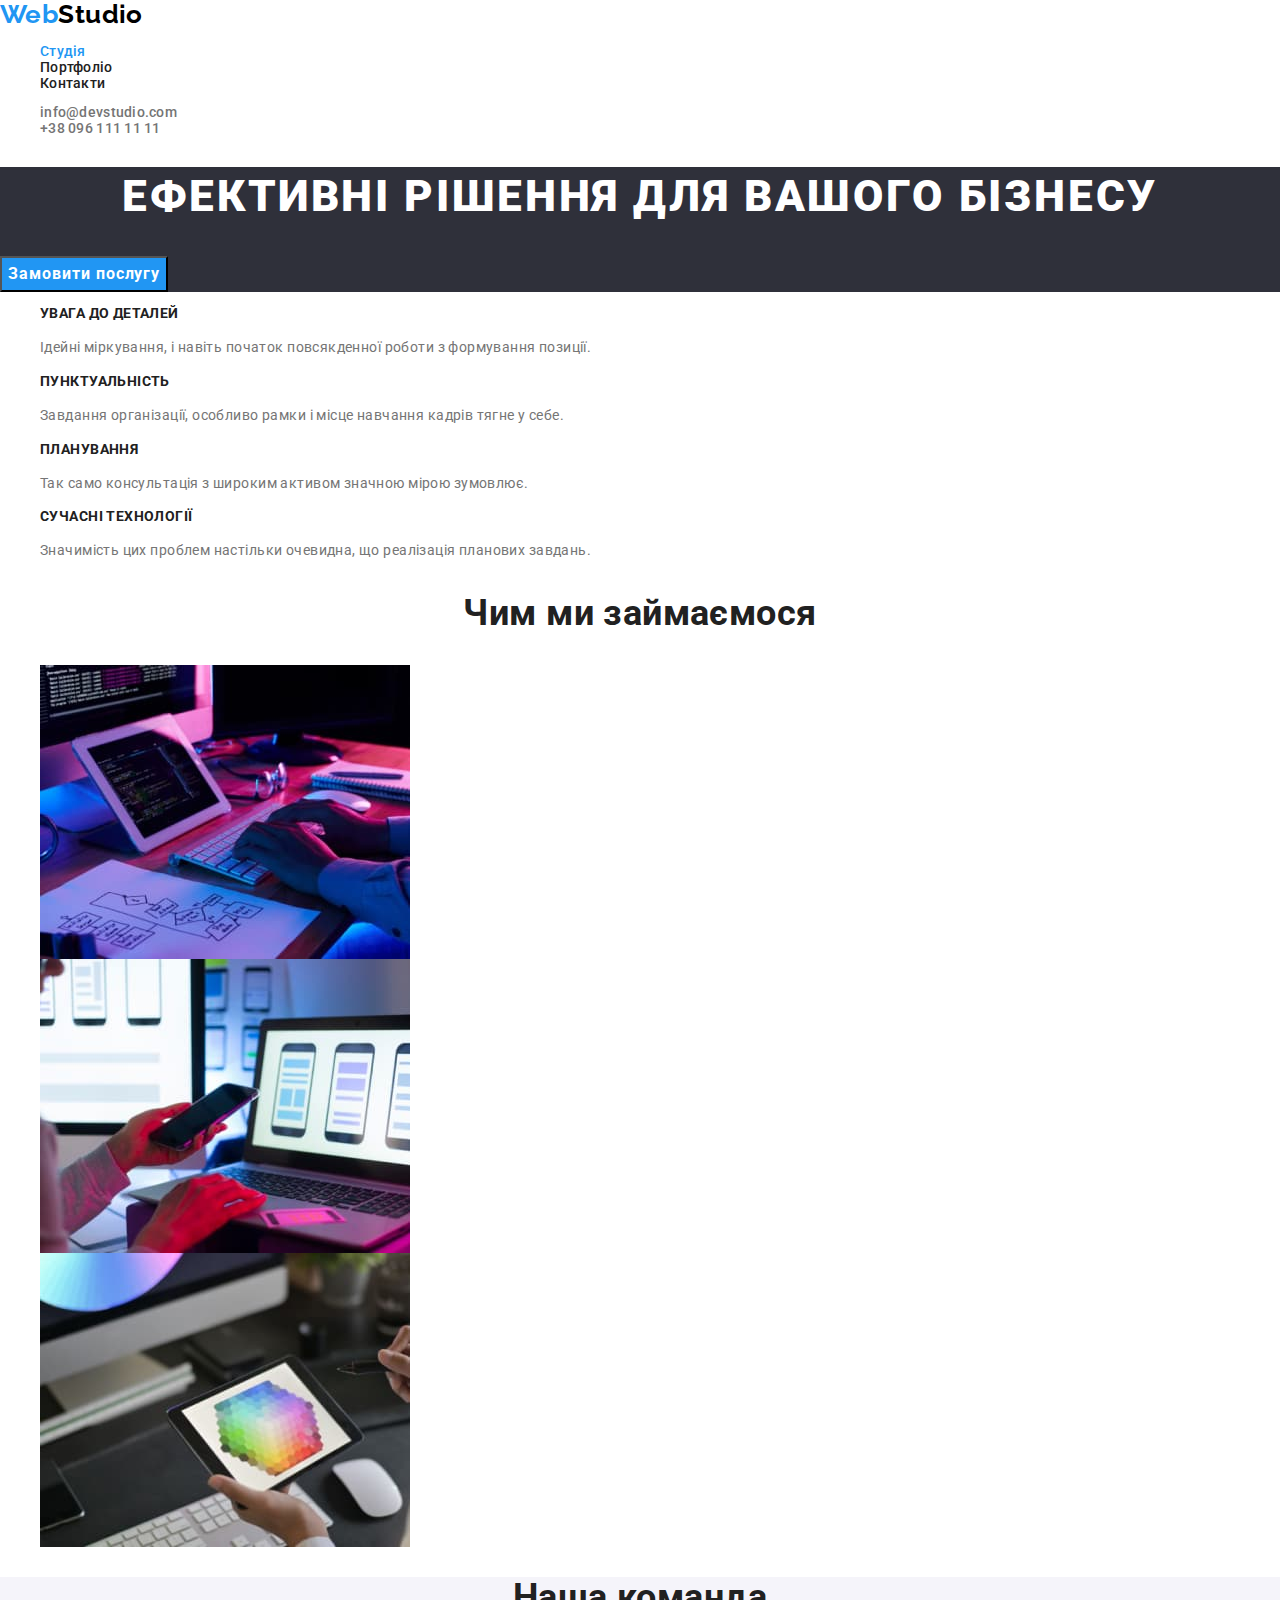
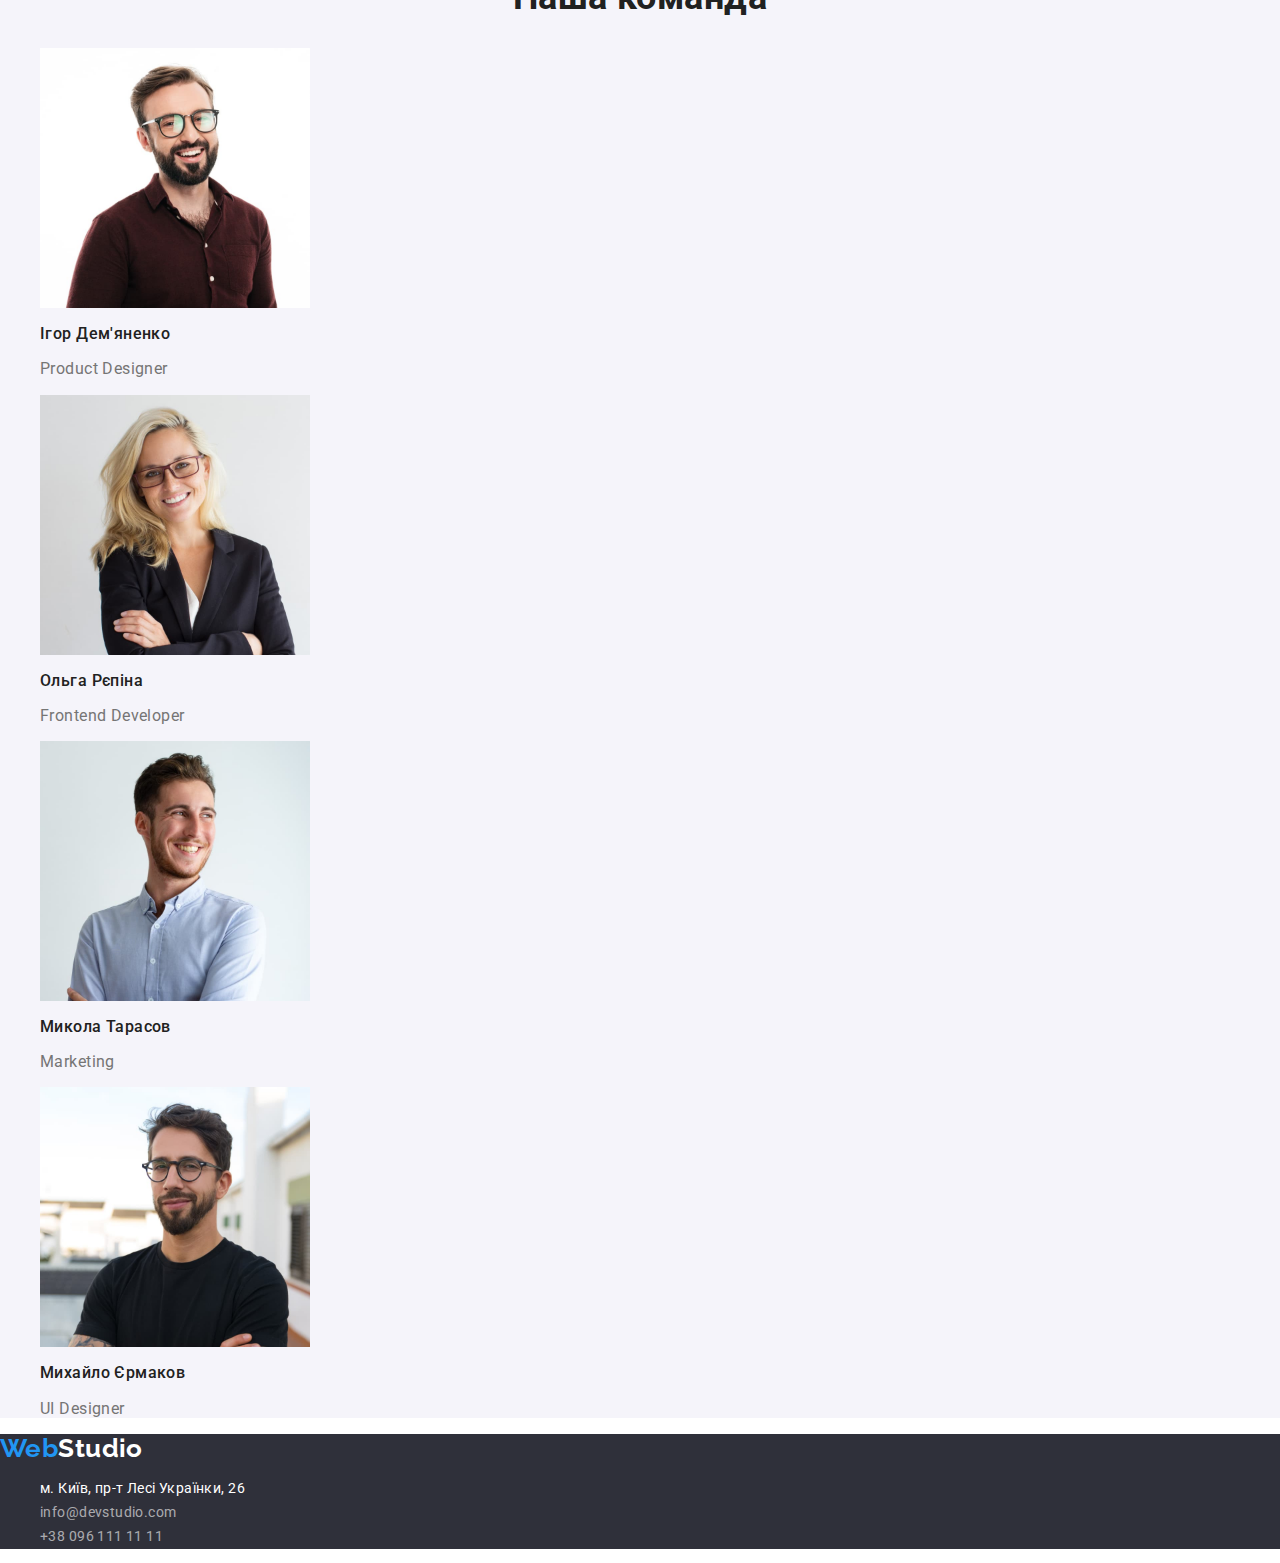
<file: index.html>
<!DOCTYPE html>
<html lang="uk">
  <head>
    <link rel="stylesheet" href="./styles/normalize.css" />
    <meta charset="UTF-8" />
    <meta http-equiv="X-UA-Compatible" content="IE=edge" />
    <meta name="viewport" content="width=device-width, initial-scale=1.0" />
    <title>WebStudio</title>
    <link rel="preconnect" href="https://fonts.googleapis.com" />
    <link rel="preconnect" href="https://fonts.gstatic.com" crossorigin />
    <link
      href="https://fonts.googleapis.com/css2?family=Raleway:wght@700&family=Roboto:wght@400;500;700;900&display=swap"
      rel="stylesheet"
    />
    <link rel="stylesheet" href="./styles/styles.css" />
  </head>
  <body>
    <!-- Хедер -->
    <header>
      <!-- навігація сайту -->
      <nav>
        <a href="./index.html" class="link logo">Web<span class="studio">Studio</span></a>
        <ul class="list">
          <li><a href="./index.html" class="link nav-link current">Студія</a></li>
          <li><a href="./portfolio.html" class="link nav-link">Портфоліо</a></li>
          <li><a href="#" class="link nav-link">Контакти</a></li>
        </ul>
      </nav>
      <ul class="list">
        <li><a href="mailto:info@devstudio.com" class="link contacts">info@devstudio.com</a></li>
        <li><a href="tel:+380961111111" class="link contacts">+38 096 111 11 11</a></li>
      </ul>
    </header>
    <main>
      <!-- Головний герой -->
      <section class="hero">
        <h1 class="title">Ефективні рішення для вашого бізнесу</h1>
        <button type="button" class="button">Замовити послугу</button>
      </section>
      <!-- особливості -->
      <section class="section">
        <h2 class="visually-hidden">Особливості</h2>
        <ul class="list">
          <li>
            <h3 class="subtitle">Увага до деталей</h3>
            <p class="description">
              Ідейні міркування, і навіть початок повсякденної роботи з формування позиції.
            </p>
          </li>
          <li>
            <h3 class="subtitle">Пунктуальність</h3>
            <p class="description">
              Завдання організації, особливо рамки і місце навчання кадрів тягне у себе.
            </p>
          </li>
          <li>
            <h3 class="subtitle">Планування</h3>
            <p class="description">
              Так само консультація з широким активом значною мірою зумовлює.
            </p>
          </li>
          <li>
            <h3 class="subtitle">Сучасні технології</h3>
            <p class="description">
              Значимість цих проблем настільки очевидна, що реалізація планових завдань.
            </p>
          </li>
        </ul>
      </section>
      <!-- Чим ми займаємось -->
      <section class="section">
        <h2 class="title">Чим ми займаємося</h2>
        <ul class="list">
          <li>
            <img src="./images/box-1.jpg" alt="Фото десктопного додатку" width="370" />
          </li>
          <li>
            <img src="./images/box-2.jpg" alt="Фото мобільного додатку" width="370" />
          </li>
          <li>
            <img src="./images/box-3.jpg" alt="фото дизайнерского макету" width="370" />
          </li>
        </ul>
      </section>
      <!-- Наша команда -->
      <section class="section team">
        <h2 class="title">Наша команда</h2>
        <ul class="list">
          <li>
            <img src="./images/img-(1).jpg" alt="Ігор Дем'яненко" width="270" />
            <h3 class="person">Ігор Дем'яненко</h3>
            <p lang="en" class="job">Product Designer</p>
          </li>
          <li>
            <img src="./images/img-(2).jpg" alt="Ольга Рєпіна" width="270" />
            <h3 class="person">Ольга Рєпіна</h3>
            <p lang="en" class="job">Frontend Developer</p>
          </li>
          <li>
            <img src="./images/img-(3).jpg" alt="Микола Тарасов" width="270" />
            <h3 class="person">Микола Тарасов</h3>
            <p lang="en" class="job">Marketing</p>
          </li>
          <li>
            <img src="./images/img-(4).jpg" alt="Михайло Єрмаков" width="270" />
            <h3 class="person">Михайло Єрмаков</h3>
            <p lang="en" class="job">UI Designer</p>
          </li>
        </ul>
      </section>
    </main>
    <!-- футер -->
    <footer class="footer">
      <a href="./index.html" class="link logo">Web<span class="foot-studio">Studio</span></a>
      <address>
        <ul class="list">
          <li>
            <a
              href="https://goo.gl/maps/QG7MwGae88U18GsL8"
              target="_blank"
              rel="noopener noreferer nofollow"
              class="link foot-info adress"
              >м. Київ, пр-т Лесі Українки, 26
            </a>
          </li>
          <li><a href="mailto:info@devstudio.com" class="link foot-info">info@devstudio.com</a></li>
          <li><a href="tel:+380961111111" class="link foot-info">+38 096 111 11 11</a></li>
        </ul>
      </address>
    </footer>
  </body>
</html>
</file>
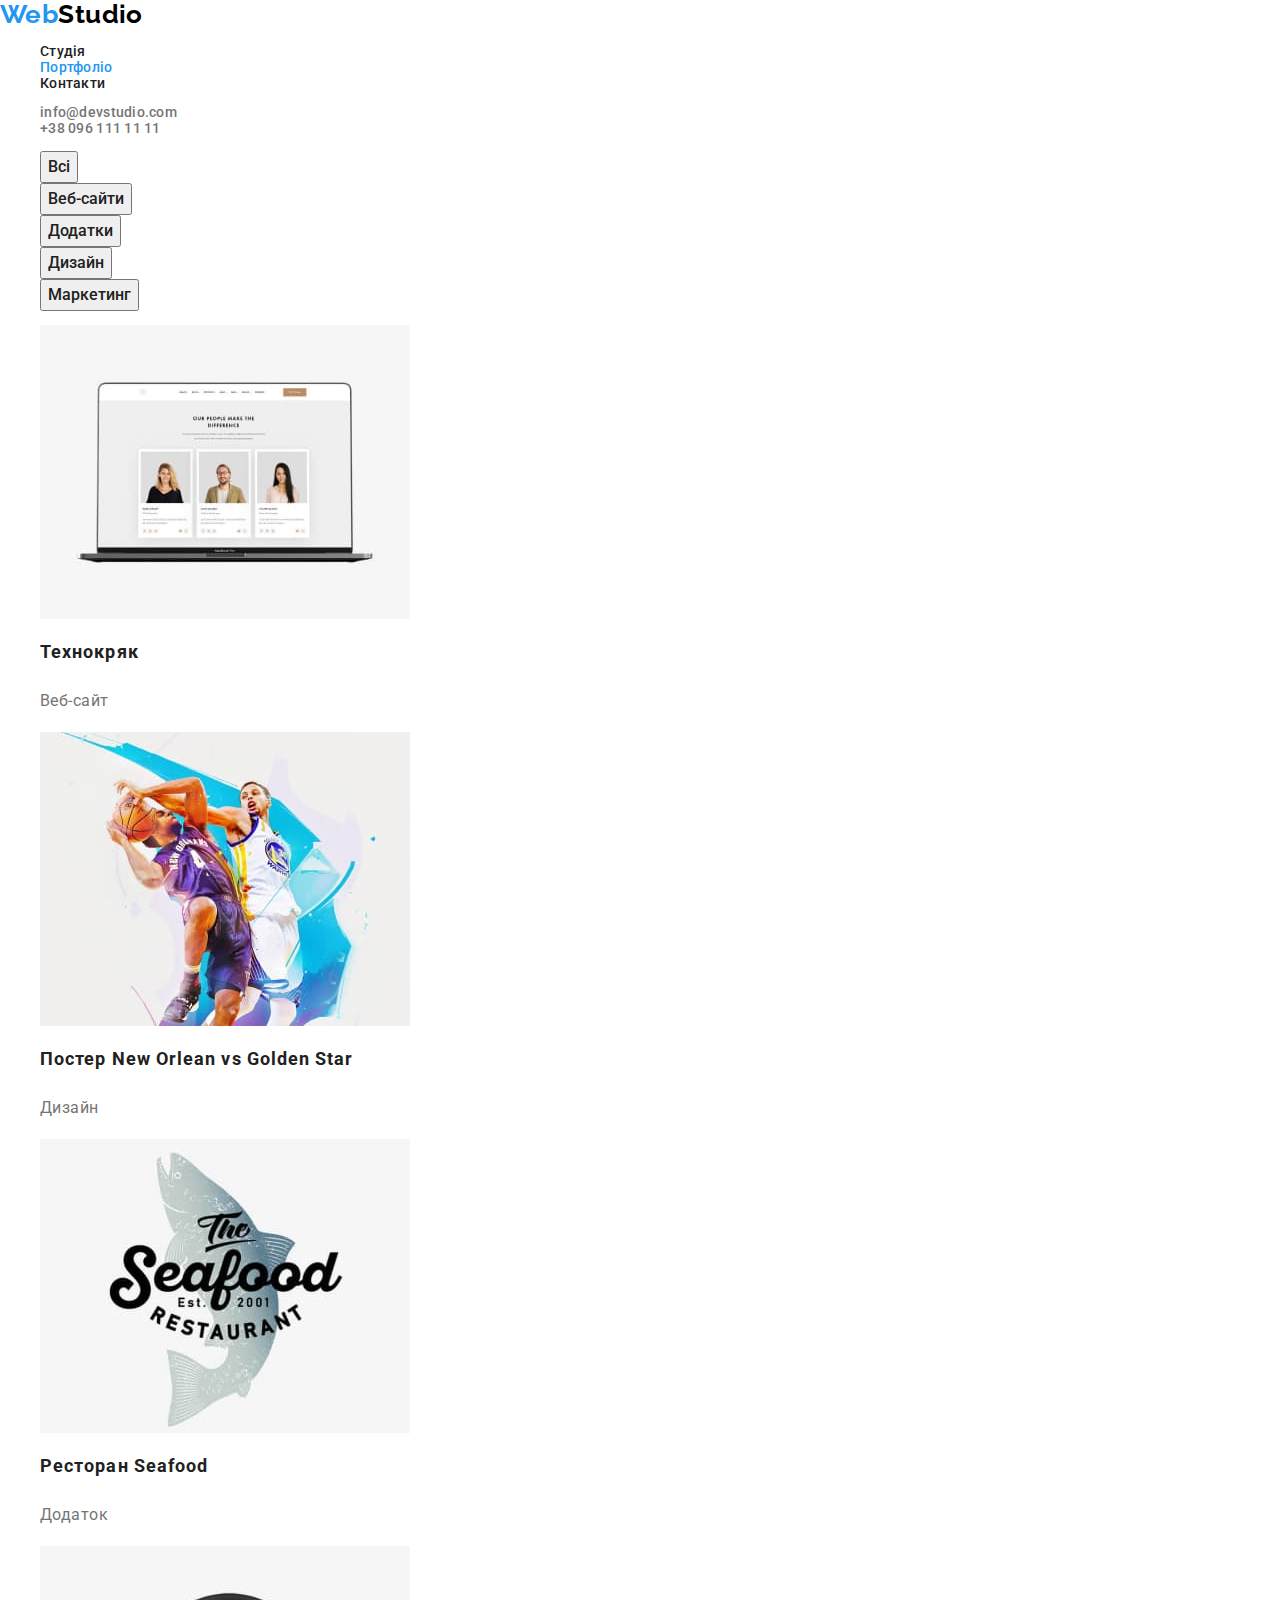
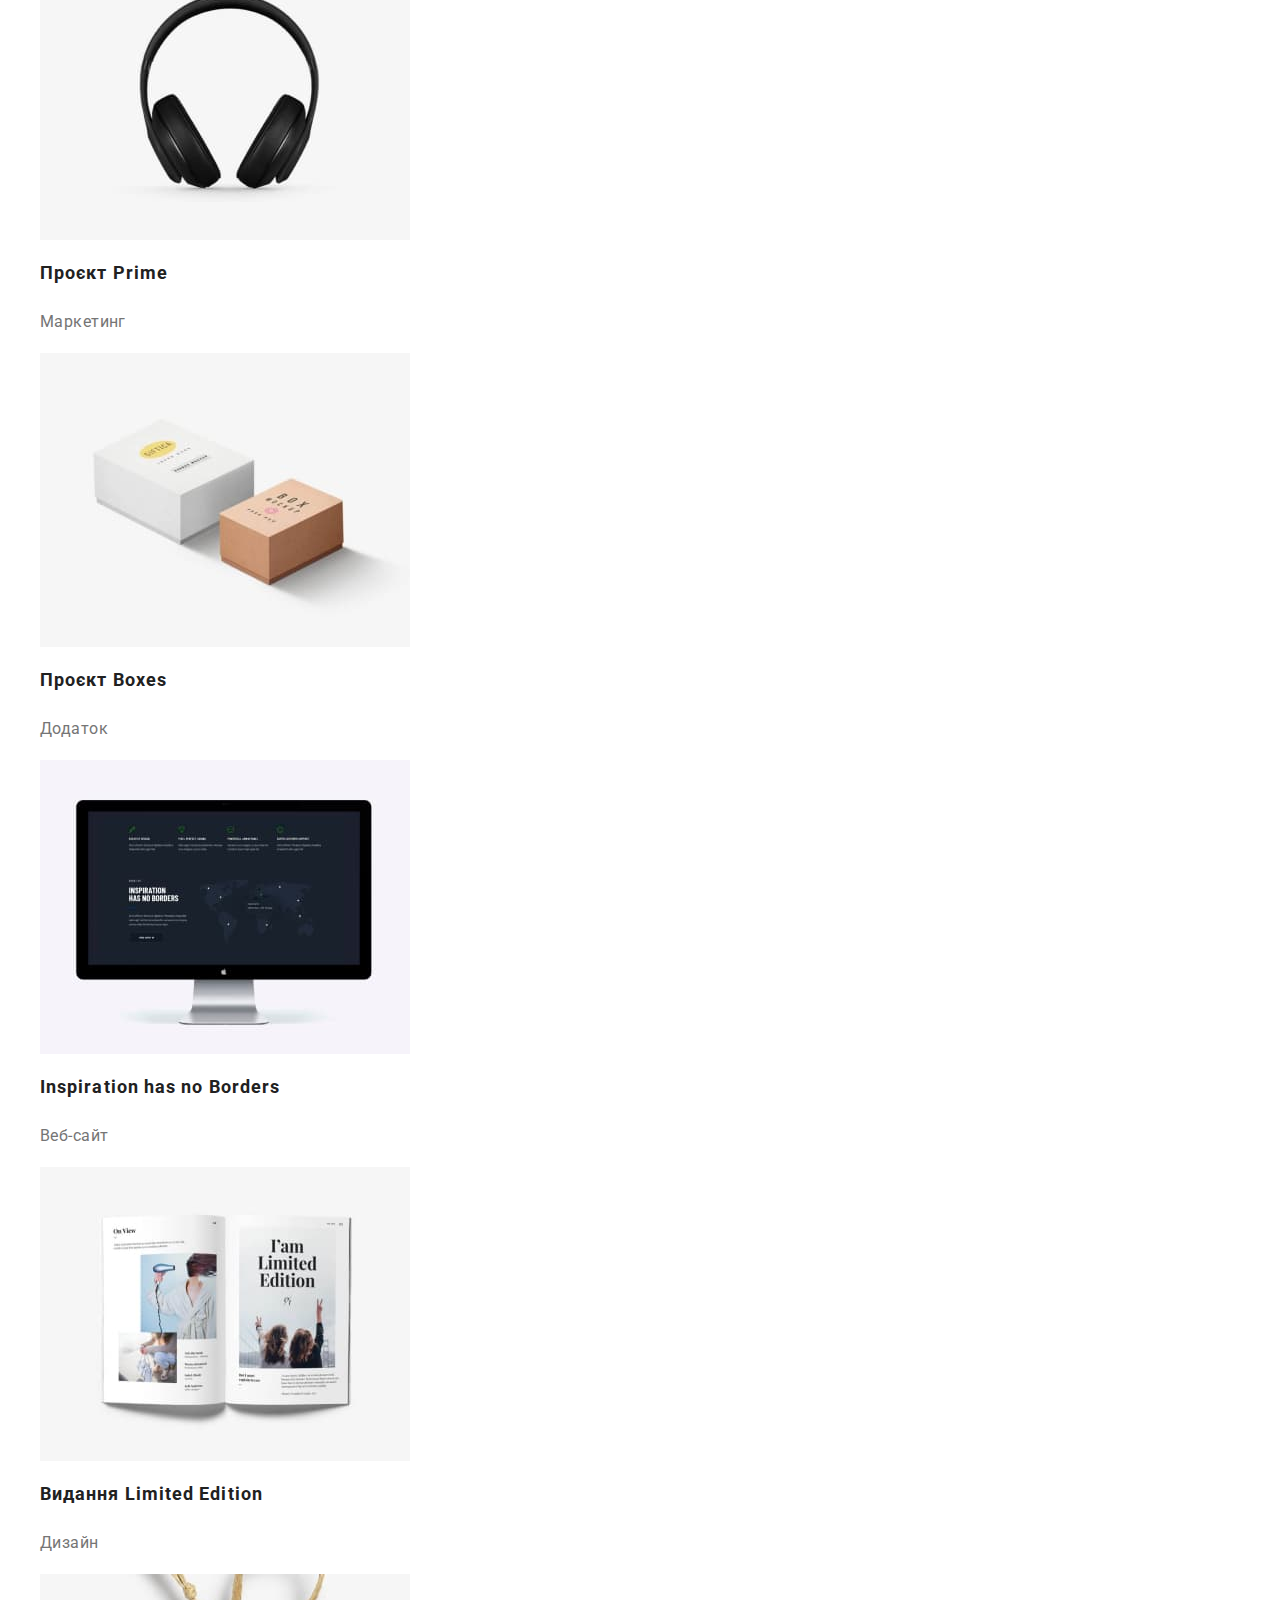
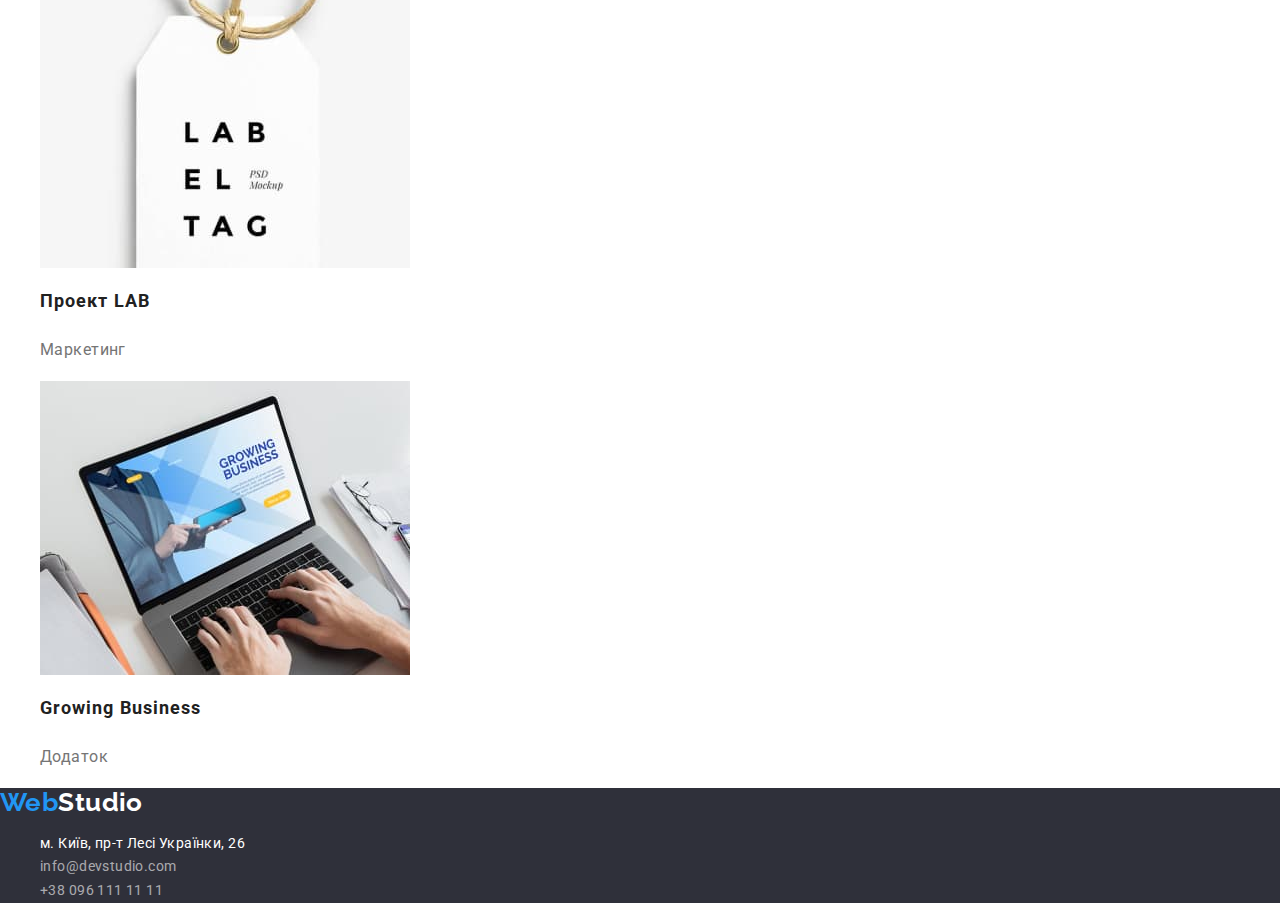
<file: portfolio.html>
<!DOCTYPE html>
<html lang="uk">
  <head>
    <link rel="stylesheet" href="./styles/normalize.css" />
    <meta charset="UTF-8" />
    <meta http-equiv="X-UA-Compatible" content="IE=edge" />
    <meta name="viewport" content="width=device-width, initial-scale=1.0" />
    <title>WebStudio</title>
    <link rel="preconnect" href="https://fonts.googleapis.com" />
    <link rel="preconnect" href="https://fonts.gstatic.com" crossorigin />
    <link
      href="https://fonts.googleapis.com/css2?family=Raleway:wght@700&family=Roboto:wght@400;500;700;900&display=swap"
      rel="stylesheet"
    />
    <link rel="stylesheet" href="./styles/styles.css" />
  </head>
  <body>
    <!-- Хедер -->
    <header>
      <!-- навігація сайту -->
      <nav>
        <a href="./index.html" class="link logo">Web<span class="studio">Studio</span></a>
        <ul class="list">
          <li><a href="./index.html" class="link nav-link">Студія</a></li>
          <li><a href="./portfolio.html" class="link nav-link current">Портфоліо</a></li>
          <li><a href="#" class="link nav-link">Контакти</a></li>
        </ul>
      </nav>
      <ul class="list">
        <li><a href="mailto:info@devstudio.com" class="link contacts">info@devstudio.com</a></li>
        <li><a href="tel:+380961111111" class="link contacts">+38 096 111 11 11</a></li>
      </ul>
    </header>
    <main>
      <section>
        <h1 class="visually-hidden">Портфоліо</h1>
        <ul class="list">
          <li><button type="button" class="filter">Всі</button></li>
          <li><button type="button" class="filter">Веб-сайти</button></li>
          <li><button type="button" class="filter">Додатки</button></li>
          <li><button type="button" class="filter">Дизайн</button></li>
          <li><button type="button" class="filter">Маркетинг</button></li>
        </ul>

        <ul class="list portfolio">
          <li>
            <a href="#" class="link"
              ><img src="./images/img-(5).jpg" alt="Технокряк" width="370" />
              <h2 class="title">Технокряк</h2>
              <p class="category">Веб-сайт</p></a
            >
          </li>
          <li>
            <a href="#" class="link"
              ><img src="./images/img-(6).jpg" alt="New Orlean" width="370" />
              <h2 class="title">Постер <span lang="en">New Orlean vs Golden Star</span></h2>
              <p class="category">Дизайн</p></a
            >
          </li>
          <li>
            <a href="#" class="link"
              ><img src="./images/img-(7).jpg" alt="Seafood" width="370" />
              <h2 class="title">Ресторан <span lang="en">Seafood</span></h2>
              <p class="category">Додаток</p></a
            >
          </li>
          <li>
            <a href="#" class="link"
              ><img src="./images/img-(8).jpg" alt="Prime" width="370" />
              <h2 class="title">Проєкт <span lang="en">Prime</span></h2>
              <p class="category">Маркетинг</p></a
            >
          </li>
          <li>
            <a href="#" class="link"
              ><img src="./images/img-(9).jpg" alt="Boxes" width="370" />
              <h2 class="title">Проєкт <span lang="en">Boxes</span></h2>
              <p class="category">Додаток</p></a
            >
          </li>
          <li>
            <a href="#" class="link"
              ><img src="./images/img-(10).jpg" alt="Inspiration has no Borders" width="370" />
              <h2 lang="en" class="title">Inspiration has no Borders</h2>
              <p class="category">Веб-сайт</p></a
            >
          </li>
          <li>
            <a href="#" class="link"
              ><img src="./images/img-(11).jpg" alt="Limited Edition" width="370" />
              <h2 class="title">Видання <span lang="en">Limited Edition</span></h2>
              <p class="category">Дизайн</p></a
            >
          </li>
          <li>
            <a href="#" class="link"
              ><img src="./images/img-(12).jpg" alt="Проект LAB" width="370" />
              <h2 class="title">Проект <span lang="en">LAB</span></h2>
              <p class="category">Маркетинг</p></a
            >
          </li>
          <li>
            <a href="#" class="link"
              ><img src="./images/img-(13).jpg" alt="" width="370" />
              <h2 lang="en" class="title">Growing Business</h2>
              <p class="category">Додаток</p></a
            >
          </li>
        </ul>
      </section>
    </main>
    <!-- футер -->
    <footer class="footer">
      <a href="./index.html" class="link logo">Web<span class="foot-studio">Studio</span></a>
      <address>
        <ul class="list">
          <li>
            <a
              href="https://goo.gl/maps/QG7MwGae88U18GsL8"
              target="_blank"
              rel="noopener noreferer nofollow"
              class="link foot-info adress"
              >м. Київ, пр-т Лесі Українки, 26
            </a>
          </li>
          <li><a href="mailto:info@devstudio.com" class="link foot-info">info@devstudio.com</a></li>
          <li><a href="tel:+380961111111" class="link foot-info">+38 096 111 11 11</a></li>
        </ul>
      </address>
    </footer>
  </body>
</html>
</file>
<file: styles/styles.css>
:root {
  /* основний колір фона */
  --main-bcg-color: #ffffff;
  /* основний колір тексту */
  --main-text-color: #757575;
  /* Колір тексту заголовків */
  --title-color: #212121;
  /* колір основного заголовка */
  --hero-title: #ffffff;
  /* колір логотипа Web */
  --logo-web-color: #2196f3;
  /* колір studio в хедері */
  --studio-header: #000000;
  /* колір studio в футері */
  --studio-footer: #ffffff;
  /* колір тексту в кнопкі */
  --button-text-color: #ffffff;
  /* колір тексту адреси в футері */
  --adress-text-color: #ffffff;
  /* колір контактів в футері */
  --contacts-text-color: rgba(255, 255, 255, 0.6);
  /* колір фона секції героя і футер */
  --hero-bcg: #2f303a;
  /* колір секції наша команда */
  --team-bcg: #f5f4fa;
  /* колір ховера */
  --hover-color: #2196f3;
  /* фон кнопки */
  --button-bcg: #2196f3;
  /* колір фона ховера кнопки */
  --button-hover: #188ce8;
}

body {
  font-family: 'Roboto', sans-serif;
  color: var(--main-text-color);
  font-size: 14px;
  line-height: 1.14;
  letter-spacing: 0.03em;
  background-color: var(--main-bcg-color);
}

img {
  display: block;
  max-width: 100%;
}

.list {
  list-style: none;
}

.link {
  text-decoration: none;
}

/* логотип */
.logo {
  font-family: 'Raleway', sans-serif;
  font-weight: 700;
  font-size: 26px;
  color: var(--logo-web-color);
}

.studio {
  color: var(--studio-header);
}

.nav-link {
  font-weight: 500;
  letter-spacing: 0.02em;
  color: var(--title-color);
}
.current {
  color: var(--hover-color);
}

.nav-link:hover,
.nav-link:focus {
  color: var(--hover-color);
}

.contacts {
  font-weight: 500;
  letter-spacing: 0.02em;
  color: var(--main-text-color);
}

.contacts:hover,
.contacts:focus {
  color: var(--hover-color);
}

/* секція герой */
.hero {
  background-color: var(--hero-bcg);
}

.hero .title {
  font-weight: 900;
  font-size: 44px;
  line-height: 1.36;
  text-align: center;
  letter-spacing: 0.06em;
  text-transform: uppercase;
  color: var(--hero-title);
}

.hero .button {
  cursor: pointer;
  font-family: inherit;
  font-weight: 700;
  font-size: 16px;
  line-height: 1.88;
  align-items: center;
  text-align: center;
  letter-spacing: 0.06em;
  color: var(--button-text-color);
  background-color: var(--button-bcg);
}

.hero .button:hover,
.hero .button:focus {
  background-color: var(--button-hover);
}

/* особливості */
.visually-hidden {
  position: absolute;
  white-space: nowrap;
  width: 1px;
  height: 1px;
  overflow: hidden;
  border: 0;
  padding: 0;
  clip: rect(0 0 0 0);
  clip-path: inset(50%);
  margin: -1px;
}
.section .subtitle {
  color: var(--title-color);
  font-size: 14px;
  text-transform: uppercase;
}

.description {
  line-height: 1.7;
}

/* чим ми займаємось */
.section .title {
  color: var(--title-color);
  font-size: 36px;
  line-height: 1.16;
  text-align: center;
}

/* наша команда */
.team {
  background-color: var(--team-bcg);
}
.team .person {
  color: var(--title-color);
  font-weight: 500;
  font-size: 16px;
  line-height: 1.2;
}
.team .job {
  font-size: 16px;
  line-height: 1.2;
}

/* футер */
.footer {
  background-color: var(--hero-bcg);
}

.foot-studio {
  color: var(--studio-footer);
}

.foot-info {
  font-style: normal;
  line-height: 1.7;
  color: var(--contacts-text-color);
}

.adress {
  color: var(--adress-text-color);
}

.foot-info:hover,
.foot-info:focus {
  color: var(--hover-color);
}

/* Портфоліо */
/* кнопки фільтру */
.filter {
  cursor: pointer;
  font-family: inherit;
  font-weight: 500;
  font-size: 16px;
  line-height: 1.62;
  text-align: center;
  color: var(--title-color);
}

.filter:hover,
.filter:focus {
  background-color: var(--hover-color);
  color: var(--button-text-color);
}

.portfolio .title {
  color: var(--title-color);
  font-size: 18px;
  line-height: 2;
  letter-spacing: 0.06em;
}

.portfolio .category {
  font-size: 16px;
  line-height: 1.88;
  color: var(--main-text-color);
}
</file>
